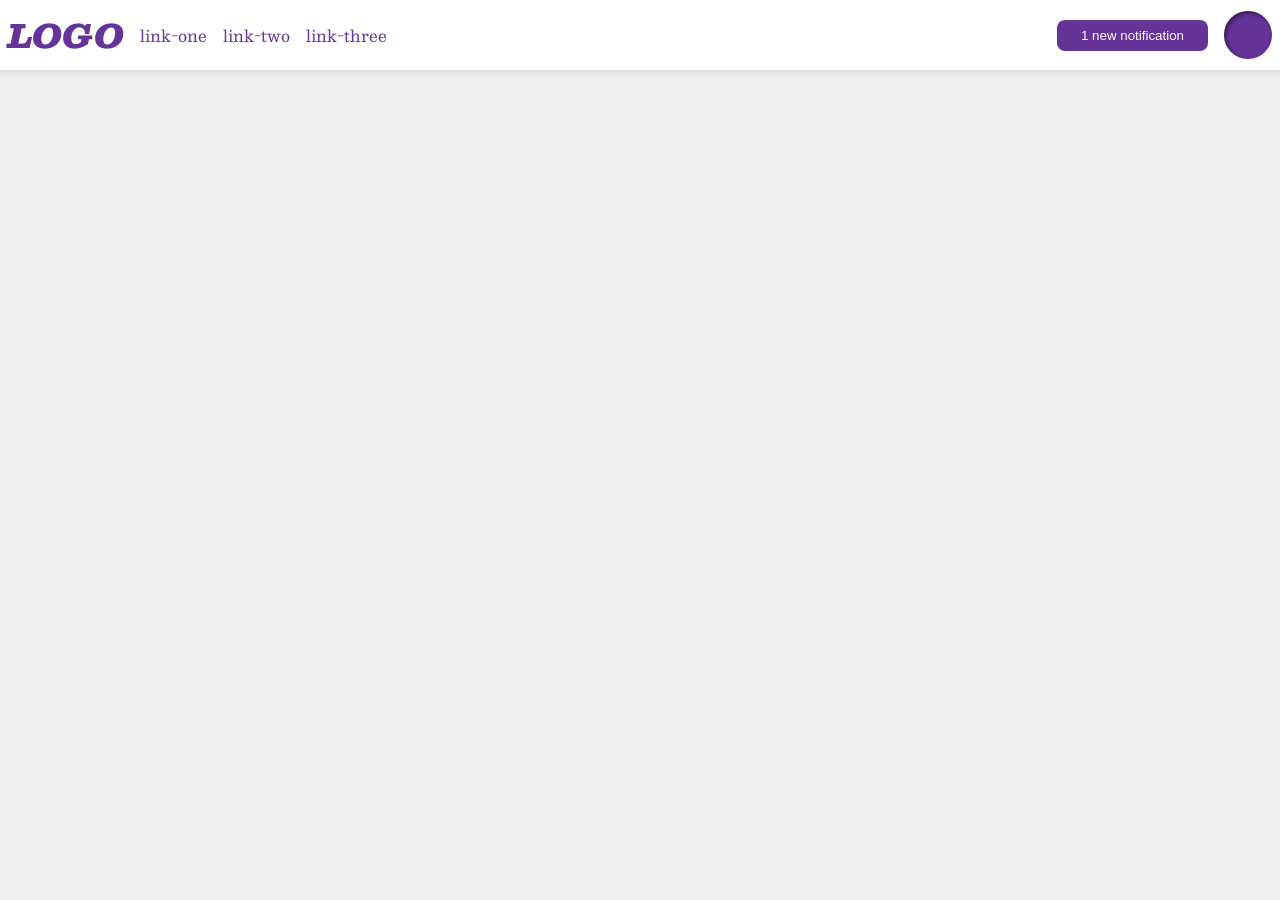
<file: foundations/flex/03-flex-header-2/index.html>
<!doctype html>
<html lang="en">
	<head>
		<meta charset="UTF-8" />
		<meta http-equiv="X-UA-Compatible" content="IE=edge" />
		<meta name="viewport" content="width=device-width, initial-scale=1.0" />
		<title>Flex Header 2</title>
		<link rel="stylesheet" href="style.css" />
	</head>
	<body>
		<div class="header">
			<div class="left-side">
				<div class="logo">LOGO</div>
				<ul class="links">
					<li><a href="https://google.com">link-one</a></li>
					<li><a href="https://google.com">link-two</a></li>
					<li><a href="https://google.com">link-three</a></li>
				</ul>
			</div>
			<div class="right-side">
				<button class="notifications">1 new notification</button>
				<div class="profile-image"></div>
			</div>
		</div>
	</body>
</html>
</file>
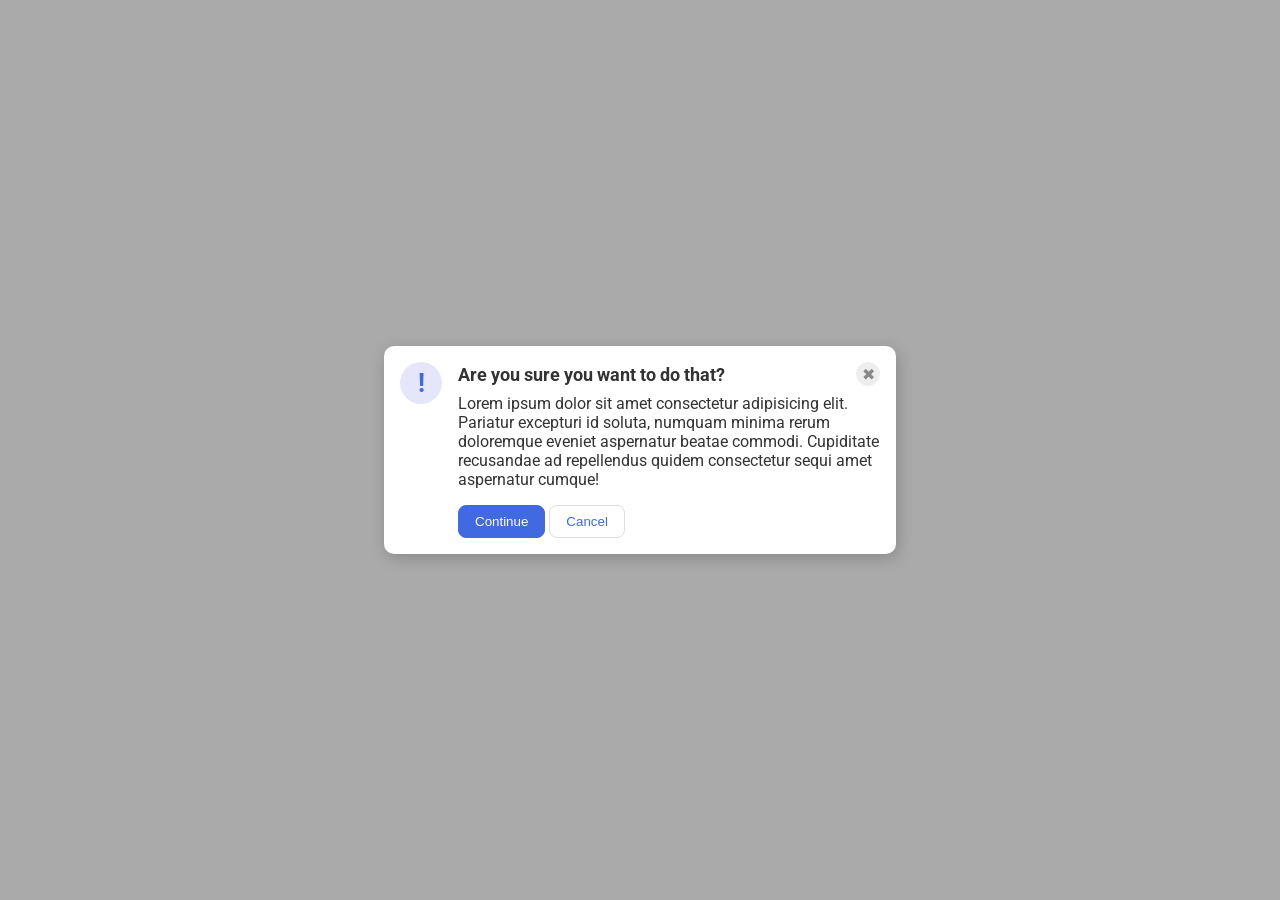
<file: foundations/flex/05-flex-modal/index.html>
<!doctype html>
<html lang="en">
	<head>
		<meta charset="UTF-8" />
		<meta http-equiv="X-UA-Compatible" content="IE=edge" />
		<meta name="viewport" content="width=device-width, initial-scale=1.0" />
		<link rel="stylesheet" href="style.css" />
		<title>Modal</title>
	</head>
	<body>
		<div class="modal">
			<div class="icon">!</div>
			<div class="container">
				<div class="header">
					Are you sure you want to do that?
					<button class="close-button">✖</button>
				</div>
				<div class="text">
					Lorem ipsum dolor sit amet consectetur adipisicing elit. Pariatur
					excepturi id soluta, numquam minima rerum doloremque eveniet
					aspernatur beatae commodi. Cupiditate recusandae ad repellendus quidem
					consectetur sequi amet aspernatur cumque!
				</div>
				<button class="continue">Continue</button>
				<button class="cancel">Cancel</button>
			</div>
		</div>
	</body>
</html>
</file>
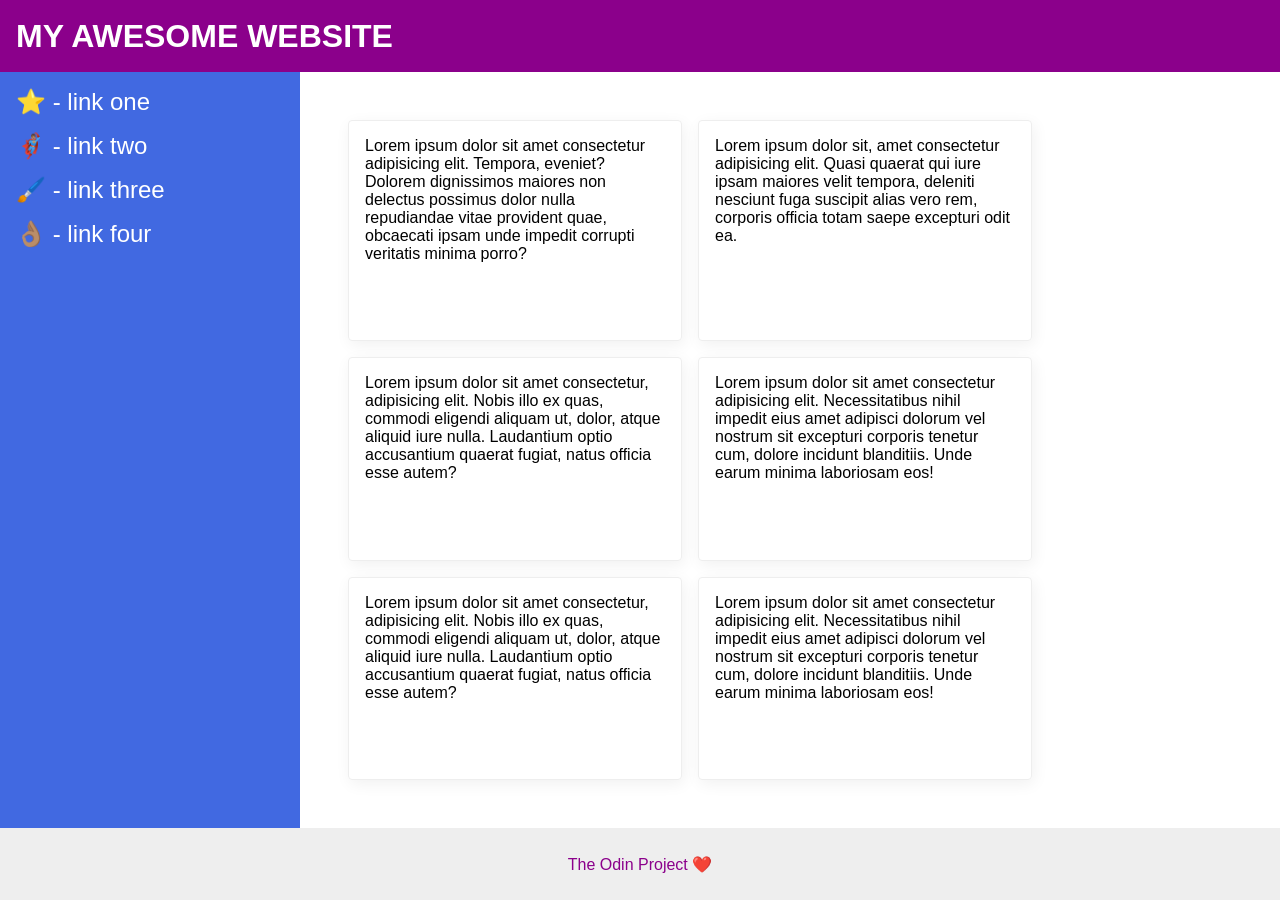
<file: foundations/flex/07-flex-layout-2/index.html>
<!doctype html>
<html lang="en">
	<head>
		<meta charset="UTF-8" />
		<meta http-equiv="X-UA-Compatible" content="IE=edge" />
		<meta name="viewport" content="width=device-width, initial-scale=1.0" />
		<title>The Holy Grail</title>
		<link rel="stylesheet" href="style.css" />
	</head>
	<body>
		<div class="header">MY AWESOME WEBSITE</div>
		<div class="container">
			<div class="sidebar">
				<ul>
					<li><a href="#">⭐ - link one</a></li>
					<li><a href="#">🦸🏽‍♂️ - link two</a></li>
					<li><a href="#">🖌️ - link three</a></li>
					<li><a href="#">👌🏽 - link four</a></li>
				</ul>
			</div>
      <div class="card-container">
        			<div class="card">
				Lorem ipsum dolor sit amet consectetur adipisicing elit. Tempora,
				eveniet? Dolorem dignissimos maiores non delectus possimus dolor nulla
				repudiandae vitae provident quae, obcaecati ipsam unde impedit corrupti
				veritatis minima porro?
			</div>
			<div class="card">
				Lorem ipsum dolor sit, amet consectetur adipisicing elit. Quasi quaerat
				qui iure ipsam maiores velit tempora, deleniti nesciunt fuga suscipit
				alias vero rem, corporis officia totam saepe excepturi odit ea.
			</div>
			<div class="card">
				Lorem ipsum dolor sit amet consectetur, adipisicing elit. Nobis illo ex
				quas, commodi eligendi aliquam ut, dolor, atque aliquid iure nulla.
				Laudantium optio accusantium quaerat fugiat, natus officia esse autem?
			</div>
			<div class="card">
				Lorem ipsum dolor sit amet consectetur adipisicing elit. Necessitatibus
				nihil impedit eius amet adipisci dolorum vel nostrum sit excepturi
				corporis tenetur cum, dolore incidunt blanditiis. Unde earum minima
				laboriosam eos!
			</div>
			<div class="card">
				Lorem ipsum dolor sit amet consectetur, adipisicing elit. Nobis illo ex
				quas, commodi eligendi aliquam ut, dolor, atque aliquid iure nulla.
				Laudantium optio accusantium quaerat fugiat, natus officia esse autem?
			</div>
			<div class="card">
				Lorem ipsum dolor sit amet consectetur adipisicing elit. Necessitatibus
				nihil impedit eius amet adipisci dolorum vel nostrum sit excepturi
				corporis tenetur cum, dolore incidunt blanditiis. Unde earum minima
				laboriosam eos!
			</div>
      </div>
		</div>
		<div class="footer">The Odin Project ❤️</div>
	</body>
</html>
</file>
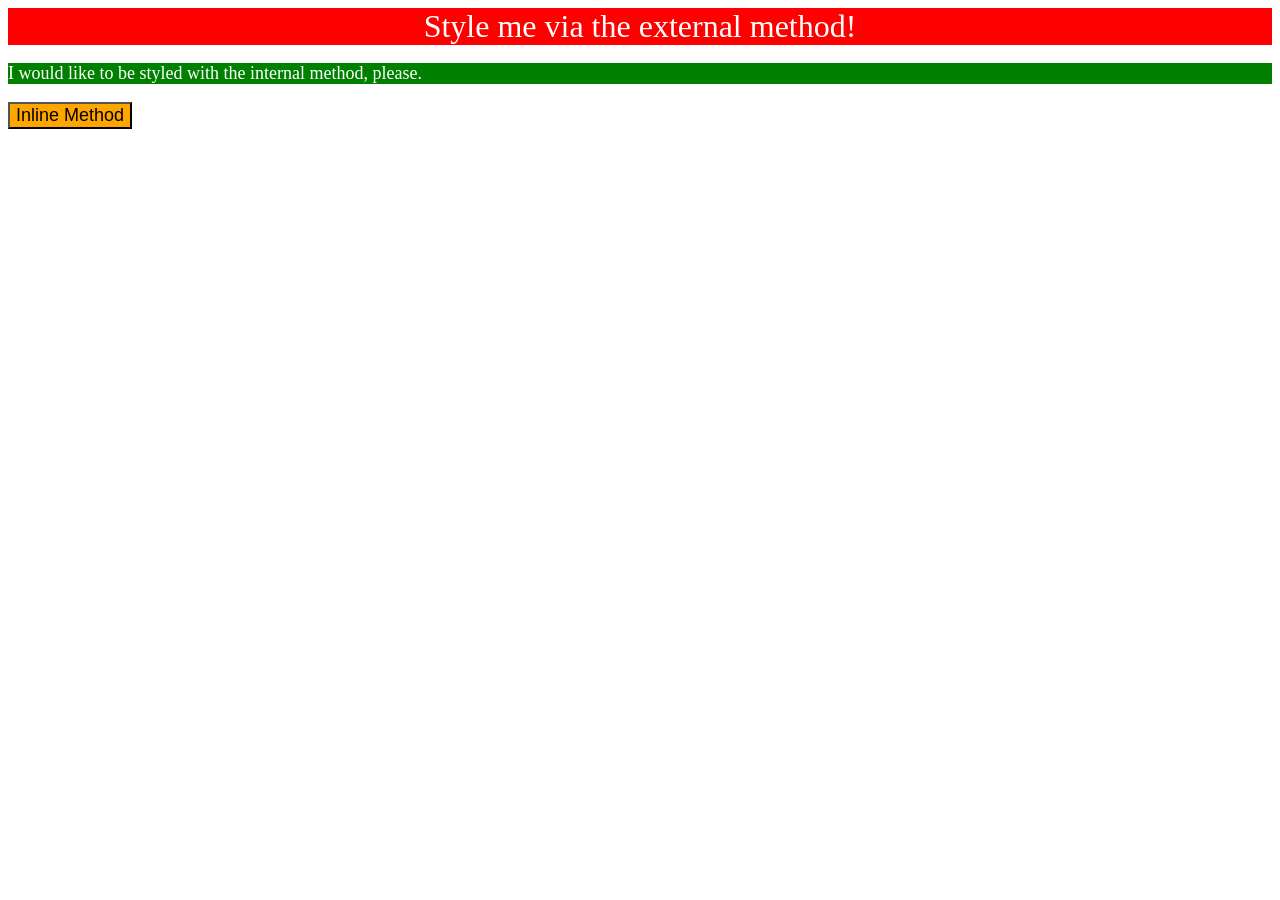
<file: foundations/intro-to-css/01-css-methods/index.html>
<!doctype html>
<html lang="en">
	<head>
		<meta charset="UTF-8" />
		<meta http-equiv="X-UA-Compatible" content="IE=edge" />
		<meta name="viewport" content="width=device-width, initial-scale=1.0" />
		<title>Methods for Adding CSS</title>
		<link rel="stylesheet" href="style.css" />
		<style>
			p {
				background-color: green;
				color: white;
				font-size: 18px;
			}
		</style>
	</head>
	<body>
		<div>Style me via the external method!</div>
		<p>I would like to be styled with the internal method, please.</p>
		<button style="background-color: orange; font-size: 18px">
			Inline Method
		</button>
	</body>
</html>
</file>
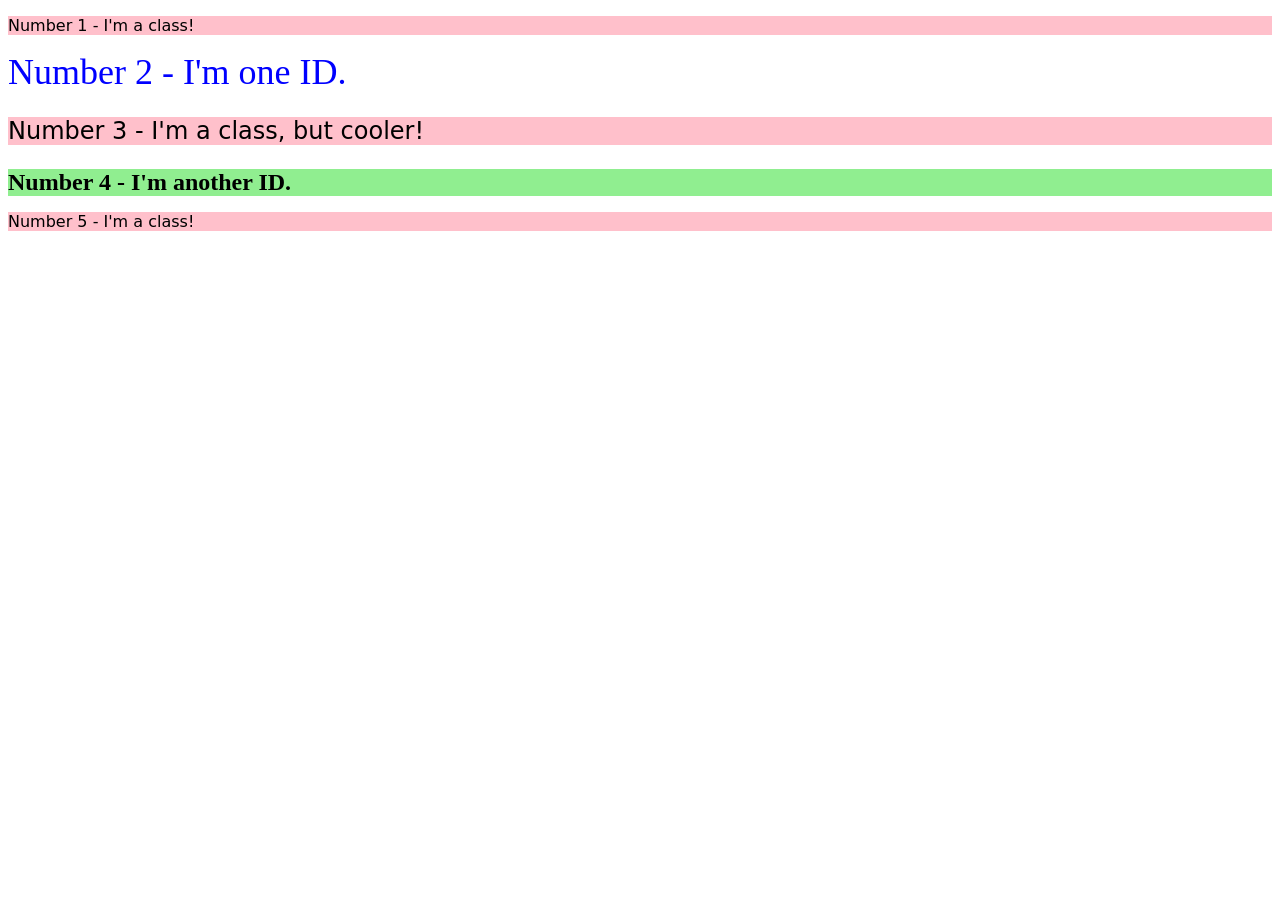
<file: foundations/intro-to-css/02-class-id-selectors/index.html>
<!doctype html>
<html lang="en">
	<head>
		<meta charset="UTF-8" />
		<meta http-equiv="X-UA-Compatible" content="IE=edge" />
		<meta name="viewport" content="width=device-width, initial-scale=1.0" />
		<title>Class and ID Selectors</title>
		<link rel="stylesheet" href="style.css" />
	</head>
	<body>
		<p class="paragraph">Number 1 - I'm a class!</p>
		<div id="div-1">Number 2 - I'm one ID.</div>
		<p class="paragraph big-paragraph">Number 3 - I'm a class, but cooler!</p>
		<div id="div-2">Number 4 - I'm another ID.</div>
		<p class="paragraph">Number 5 - I'm a class!</p>
	</body>
</html>
</file>
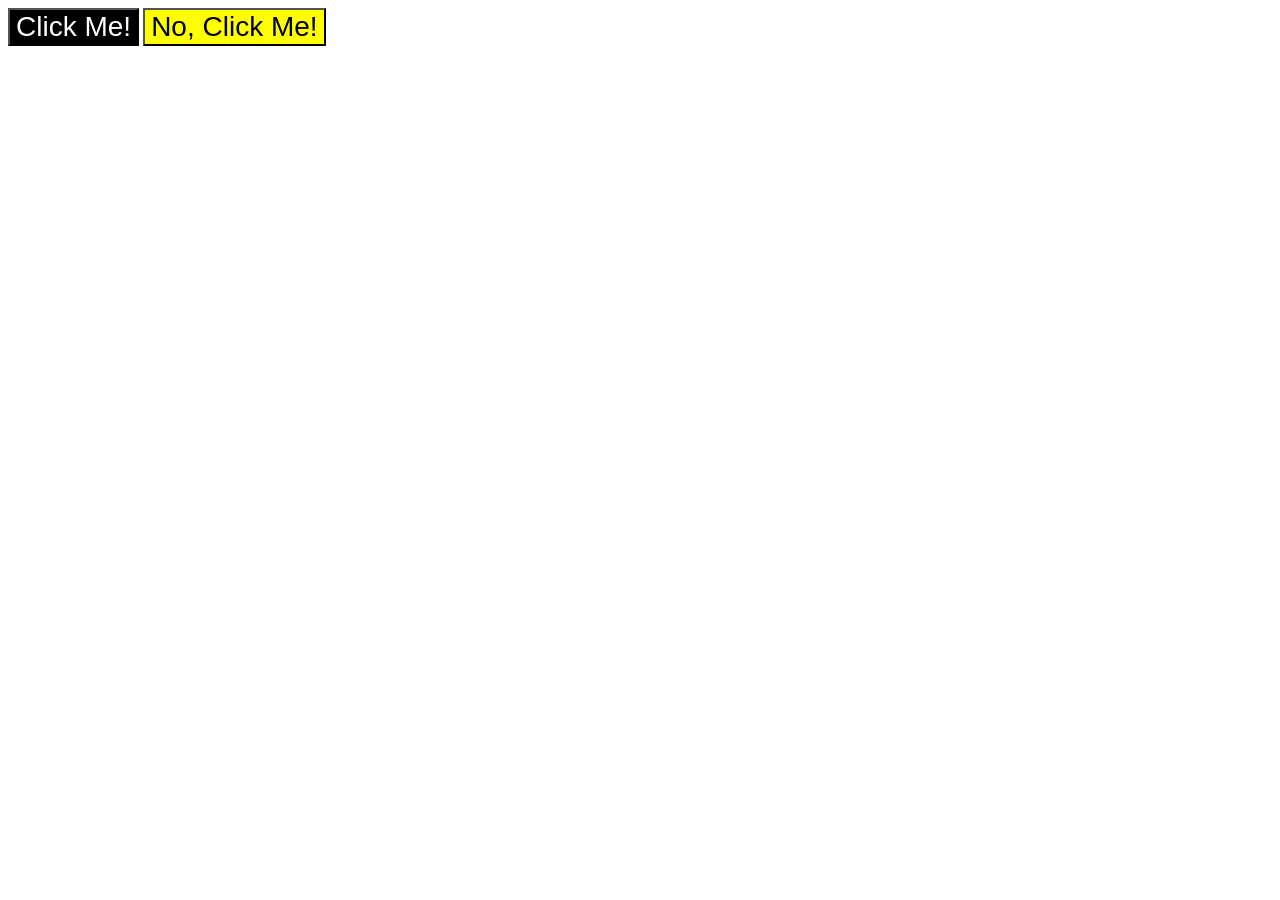
<file: foundations/intro-to-css/03-grouping-selectors/index.html>
<!DOCTYPE html>
<html lang="en">
  <head>
    <meta charset="UTF-8">
    <meta http-equiv="X-UA-Compatible" content="IE=edge">
    <meta name="viewport" content="width=device-width, initial-scale=1.0">
    <title>Grouping Selectors</title>
    <link rel="stylesheet" href="style.css">
  </head>
  <body>
    <button class="btn-1">Click Me!</button>
    <button class="btn-2">No, Click Me!</button>
  </body>
</html>
</file>
<file: foundations/flex/03-flex-header-2/style.css>
/* this is some magical font-importing.  
you'll learn about it later. */
@import url('https://fonts.googleapis.com/css2?family=Besley:ital,wght@0,400;1,900&display=swap');

body {
	margin: 0;
	background: #eee;
	font-family: Besley, serif;
}

.header {
	background: white;
	border-bottom: 1px solid #ddd;
	box-shadow: 0 0 8px rgba(0, 0, 0, 0.1);
	display: flex;
	justify-content: space-between;
	padding: 8px;
}

.profile-image {
	background: rebeccapurple;
	box-shadow: inset 2px 2px 4px rgba(0, 0, 0, 0.5);
	border-radius: 50%;
	width: 48px;
	height: 48px;
}

.logo {
	color: rebeccapurple;
	font-size: 32px;
	font-weight: 900;
	font-style: italic;
}

button {
	border: none;
	border-radius: 8px;
	background: rebeccapurple;
	color: white;
	padding: 8px 24px;
}

a {
	/* this removes the line under our links */
	text-decoration: none;
	color: rebeccapurple;
}

ul {
	list-style-type: none;
	display: flex;
	margin: 0;
	padding: 0;
	gap: 16px;
}

.left-side,
.right-side {
	display: flex;
	align-items: center;
	gap: 16px;
}
</file>
<file: foundations/flex/05-flex-modal/style.css>
@import url('https://fonts.googleapis.com/css2?family=Roboto:wght@400;700&display=swap');

html,
body {
	height: 100%;
}

body {
	font-family: Roboto, sans-serif;
	margin: 0;
	background: #aaa;
	color: #333;
	/* I'll give you this one for free lol */
	display: flex;
	align-items: center;
	justify-content: center;
}

.modal {
	background: white;
	width: 480px;
	border-radius: 10px;
	box-shadow: 2px 4px 16px rgba(0, 0, 0, 0.2);
	padding: 16px;
	display: flex;
	gap: 16px;
}

.icon {
	color: royalblue;
	font-size: 26px;
	font-weight: 700;
	background: lavender;
	width: 42px;
	height: 42px;
	border-radius: 50%;
	display: flex;
	align-items: center;
	justify-content: center;
	flex-shrink: 0;
}

.close-button {
	background: #eee;
	border-radius: 50%;
	color: #888;
	font-weight: 400;
	font-size: 16px;
	height: 24px;
	width: 24px;
	display: flex;
	align-items: center;
	justify-content: center;
	border: 1px solid #eee;
	padding: 0;
}

button {
	cursor: pointer;
	padding: 8px 16px;
	border-radius: 8px;
}

button.continue {
	background: royalblue;
	border: 1px solid royalblue;
	color: white;
}

button.cancel {
	background: white;
	border: 1px solid #ddd;
	color: royalblue;
}

.header {
	display: flex;
	justify-content: space-between;
	align-items: center;
	font-size: 18px;
	font-weight: bold;
	margin-bottom: 8px;
}

.text{
  margin-bottom: 16px;
}
</file>
<file: foundations/flex/07-flex-layout-2/style.css>
body {
	font-family:
		-apple-system, BlinkMacSystemFont, 'Segoe UI', Roboto, Oxygen, Ubuntu,
		Cantarell, 'Open Sans', 'Helvetica Neue', sans-serif;
	margin: 0;
	min-height: 100vh;
	display: flex;
	flex-direction: column;
}

.header {
	height: 72px;
	background: darkmagenta;
	color: white;
	margin-bottom: 0;
	font-size: 32px;
	font-weight: 900;
	display: flex;
	align-items: center;
	padding-left: 16px;
}

.footer {
	height: 72px;
	background: #eee;
	color: darkmagenta;
	display: flex;
	align-items: center;
	justify-content: center;
}

.sidebar {
	width: 300px;
	background: royalblue;
	box-sizing: border-box;
	flex-shrink: 0;
}

.card {
	border: 1px solid #eee;
	box-shadow: 2px 4px 16px rgba(0, 0, 0, 0.06);
	border-radius: 4px;
	width: 300px;
	padding: 16px;
}

.container {
	display: flex;
	flex: 1;
}

ul {
	padding: 0;
	margin: 0;
	list-style: none;
	font-size: 24px;
	padding: 16px;
}

li {
	margin-bottom: 16px;
}

a {
	text-decoration: none;
	color: white;
}

.card-container {
	display: flex;
	flex-wrap: wrap;
	padding: 48px;
	gap: 16px;
}
</file>
<file: foundations/intro-to-css/01-css-methods/style.css>
div {
	background-color: red;
	color: white;
	text-align: center;
	font-size: 32px;
}
</file>
<file: foundations/intro-to-css/02-class-id-selectors/style.css>
/* Add CSS Styling */
.paragraph {
	font-family: 'Verdana', 'DejaVu Sans', Sans-Serif;
	background-color: pink;
}

#div-1 {
	color: blue;
	font-size: 36px;
}

.big-paragraph,
#div-2 {
	font-size: 24px;
}

#div-2 {
	background-color: lightgreen;
	font-weight: bold;
}
</file>
<file: foundations/intro-to-css/03-grouping-selectors/style.css>
/* Add CSS Styling */
.btn-1, .btn-2{
	font-family: 'Helvetica', 'Times New Roman', 'sans-serif';
	font-size: 28px;
}

.btn-1 {
	color: white;
	background-color: black;
}

.btn-2 {
	background-color: yellow;
}
</file>
